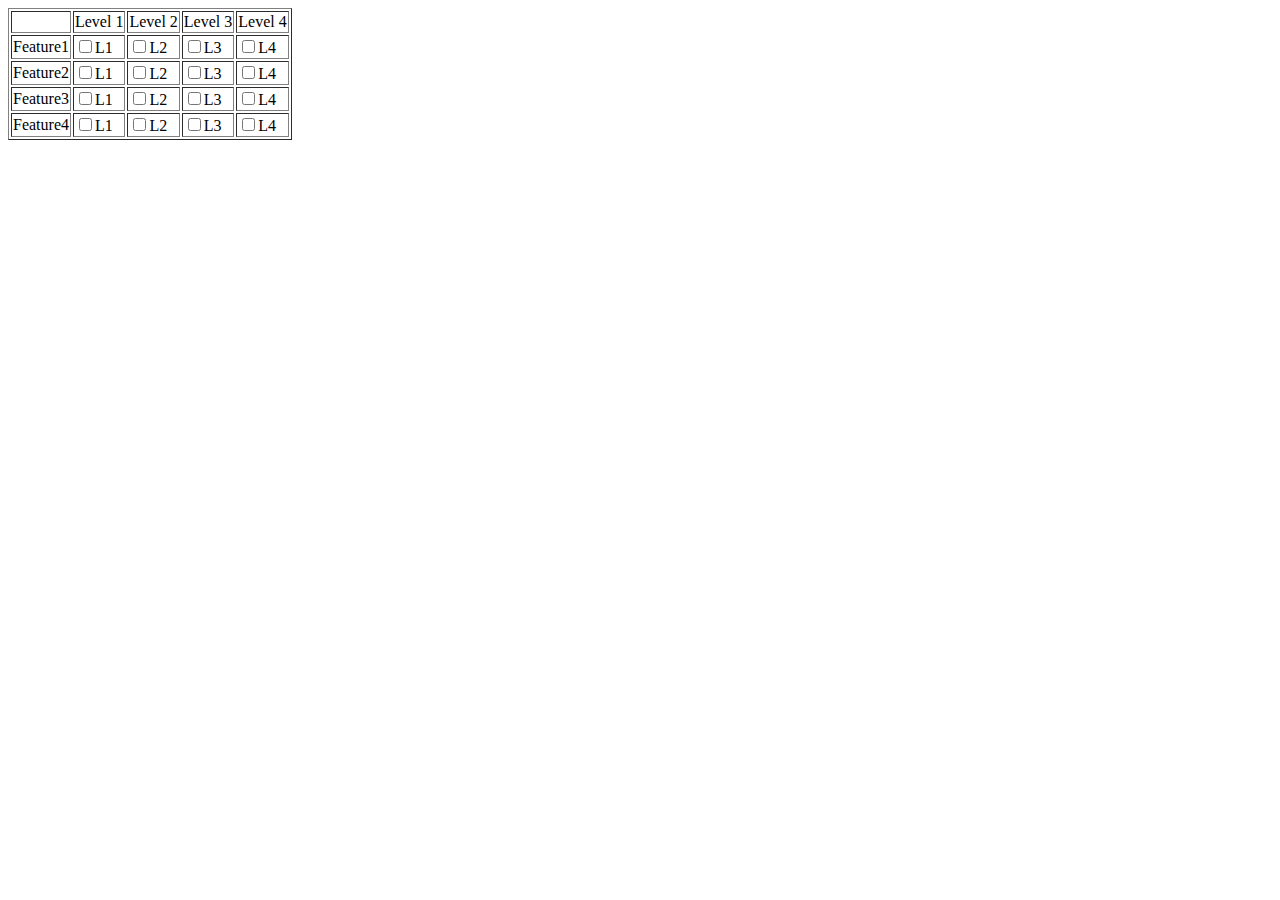
<file: dependentCheckboxes/index.html>
<!doctype html>
<html>
<head>
	<title></title>	
	<script type="text/javascript" src="index.js"></script>	
</head>
<body>
	<div id="table">
		<table border="1">
			<th>
				<td>Level 1</td>
				<td>Level 2</td>
				<td>Level 3</td>
				<td>Level 4</td>				
			</th>
			<tr>
				<td>Feature1</td>
				<td><input id="1" type="checkbox" value="l1">L1</input></td>
				<td><input id="2" type="checkbox" value="l2">L2</input></td>
				<td><input id="3" type="checkbox" value="l3">L3</input></td>
				<td><input id="4" type="checkbox" value="l4">L4</input></td>
			</tr>
			<tr>
				<td>Feature2</td>
				<td><input id="1" type="checkbox" value="l1">L1</input></td>
				<td><input id="2" type="checkbox" value="l2">L2</input></td>
				<td><input id="3" type="checkbox" value="l3">L3</input></td>
				<td><input id="4" type="checkbox" value="l4">L4</input></td>
			</tr>
			<tr>
				<td>Feature3</td>
				<td><input id="1" type="checkbox" value="l1">L1</input></td>
				<td><input id="2" type="checkbox" value="l2">L2</input></td>
				<td><input id="3" type="checkbox" value="l3">L3</input></td>
				<td><input id="4" type="checkbox" value="l4">L4</input></td>
			</tr>
			<tr>
				<td>Feature4</td>
				<td><input id="1" type="checkbox" value="l1">L1</input></td>
				<td><input id="2" type="checkbox" value="l2">L2</input></td>
				<td><input id="3" type="checkbox" value="l3">L3</input></td>
				<td><input id="4" type="checkbox" value="l4">L4</input></td>
			</tr>
		</table>
	</div>
</body>
</html>
</file>
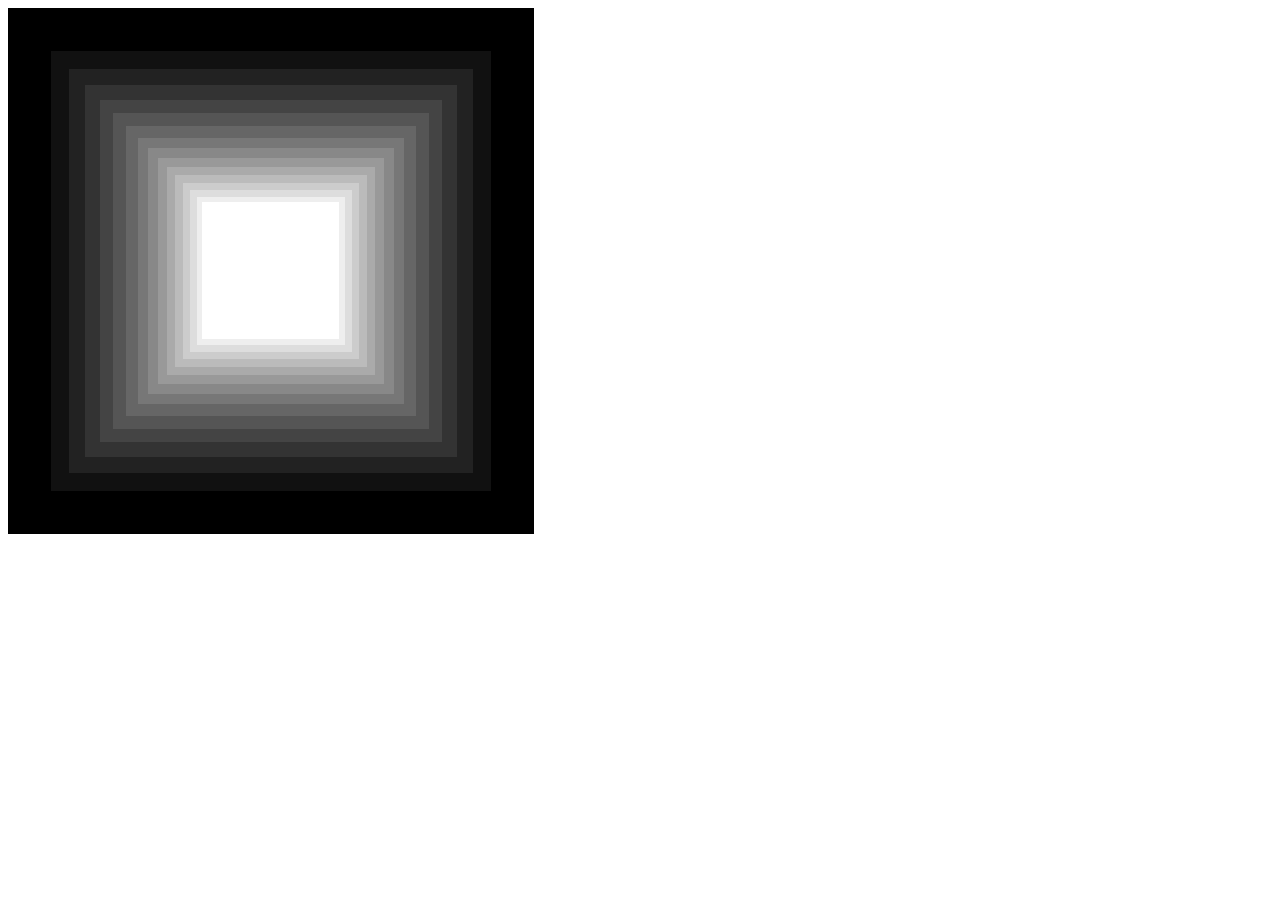
<file: fadetowhite/index.html>
<!doctype html>
<html>
	<head>
		<title></title>
		<link rel="stylesheet" type="text/css" href="index.css">
		<script type="text/javascript" src="https://code.jquery.com/jquery-2.1.4.js"></script>
		<script type="text/javascript" src="index.js"></script>
	</head>
	<body>
		<div class="square"></div>
	</body>
</html>
</file>
<file: fadetowhite/index.css>
.square {
	position: absolute;
	padding: 10px;
	height: 500px;
	width: 500px;
	border-style: solid;
	border-color: transparent;
}
</file>
